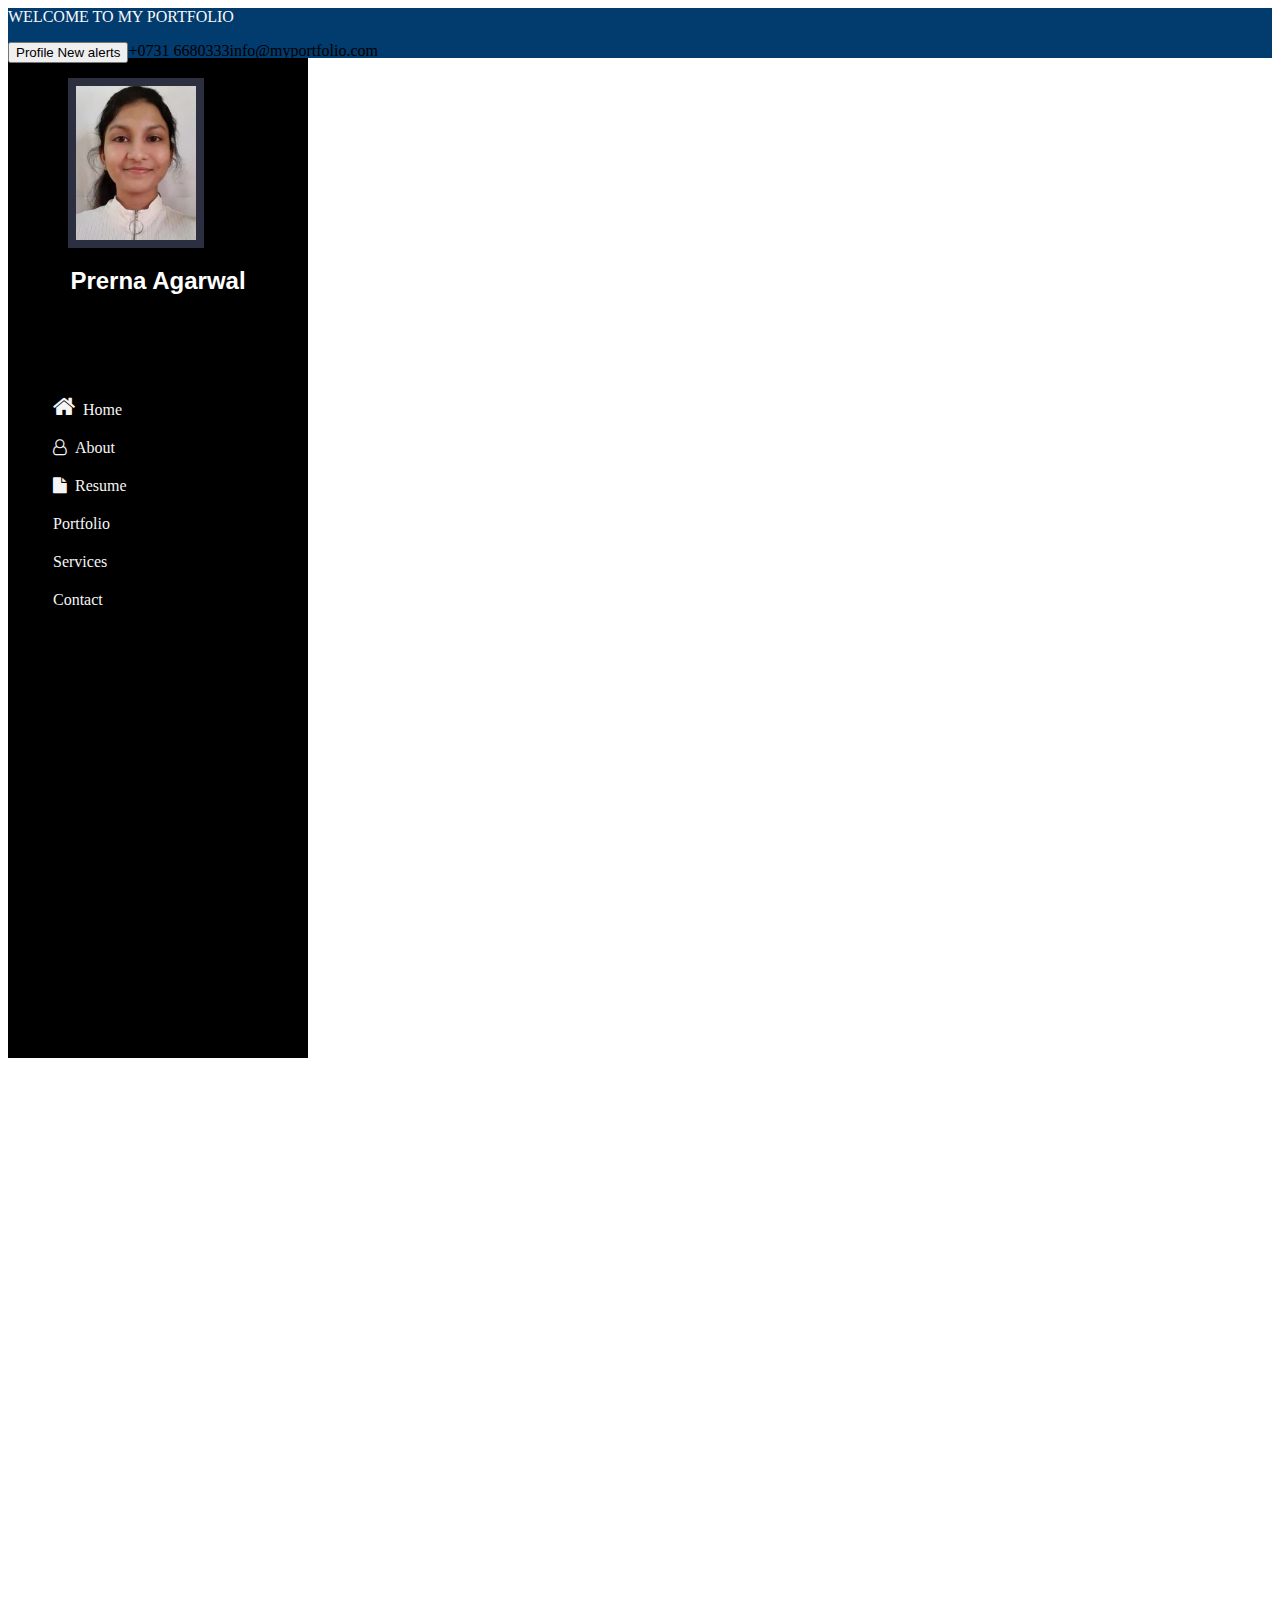
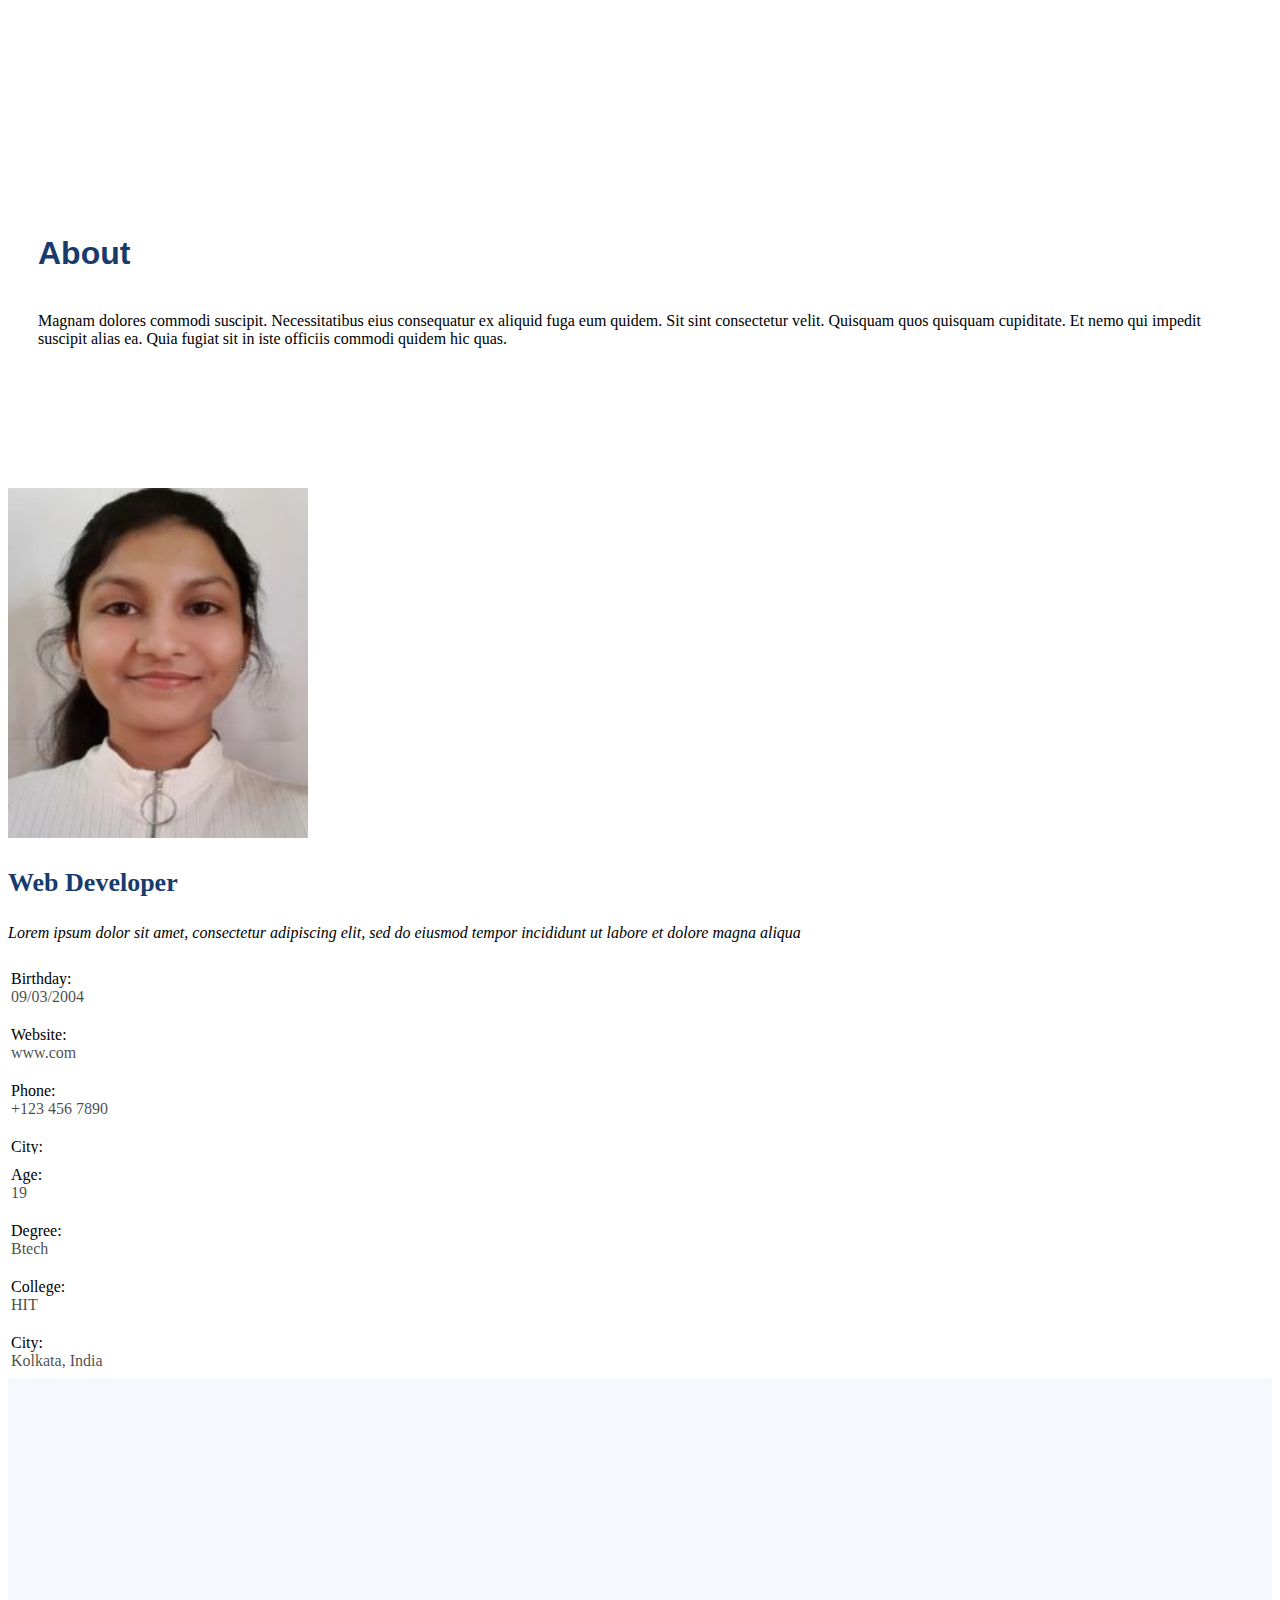
<file: prernaFlipkart/bootstrap/portfolio try/main.html>
<!DOCTYPE html>
<html>
<head>
	<title>PROJECT</title>
	<link href="https://cdn.jsdelivr.net/npm/bootstrap@5.3.2/dist/css/bootstrap.min.css" rel="stylesheet" integrity="sha384-T3c6CoIi6uLrA9TneNEoa7RxnatzjcDSCmG1MXxSR1GAsXEV/Dwwykc2MPK8M2HN" crossorigin="anonymous">
    <script src="https://cdn.jsdelivr.net/npm/bootstrap@5.3.2/dist/js/bootstrap.bundle.min.js" integrity="sha384-C6RzsynM9kWDrMNeT87bh95OGNyZPhcTNXj1NW7RuBCsyN/o0jlpcV8Qyq46cDfL" crossorigin="anonymous"></script>
    <link rel="stylesheet" type="text/css" href="design.css">
    <link rel="stylesheet" href="https://cdnjs.cloudflare.com/ajax/libs/font-awesome/4.7.0/css/font-awesome.min.css">
</head>
<body>
	<nav class="navbar bg-body-tertiary">
  <div class="container-fluid">
    <a class="navbar-brand" href="#">
    	WELCOME TO MY PORTFOLIO

    </a>



    <ul class="nav justify-content-end">
    	<button type="button" class="btn btn-primary position-relative">
  Profile
  <span class="position-absolute top-0 start-100 translate-middle p-2 bg-danger border border-light rounded-circle">
    <span class="visually-hidden">New alerts</span>
  </span>
</button>
  <li class="nav-item">
    <a class="nav-link active" aria-current="page" href="#"> +0731 6680333</a>
  </li>
  <li class="nav-item">
    <a class="nav-link" href="#">info@myportfolio.com</a>
  </li>
  
</ul>
  </div>


</nav>

<div class="container-fluid">
	<div class="row">
		<div class="col-md-3">
			<div class="profile">
				<img src="images/photo.jpg">
				<h1>Prerna Agarwal</h1>
				<div class="social-links">
					<ul class="nav">
						<li class="nav-item">
							<a class="nav-link" href="#"><i class="fa fa-facebook" style="font-size:24px"></i></a>
						</li>
						<li class="nav-item">
    						<a class="nav-link" href="#"><i class="fa fa-instagram" style="font-size:24px"></i></a>
  						</li>
              <li class="nav-item">
                <a class="nav-link" href="#"><i class="fa fa-linkedin" style="font-size:24px"></i></a>
              </li>
              <li class="nav-item">
                <a class="nav-link" href="#"><i class="fa fa-twitter" style="font-size:24px"></i></a>
              </li>
              <li class="nav-item">
                <a class="nav-link" href="#"><i class="fa fa-github" style="font-size:24px"></i></a>
              </li>
  						
  
					</ul>
				</div>
			</div>
      <div class="menu">
			<ul class="list-group list-group-flush">
				<a class="list-group-link" href="#"><li class="list-group-item"><i class="fa fa-home" style="font-size:24px;"></i>Home</li></a>
  				<li class="list-group-item"><i class="fa fa-user-o"></i></i>About</li>
  				<li class="list-group-item"><i class="fa fa-file"></i>Resume</li>
  				<li class="list-group-item">Portfolio</li>
  				<li class="list-group-item">Services</li>
  				<li class="list-group-item">Contact</li>
			</ul>
		</div>
  </div>

		<div class="col-md-9">
			<div class="image">
				
			</div>
			<div class="about">
				<h2>About</h2>
				<p>Magnam dolores commodi suscipit. Necessitatibus eius consequatur ex aliquid fuga eum quidem. Sit sint consectetur velit. Quisquam quos quisquam cupiditate. Et nemo qui impedit suscipit alias ea. Quia fugiat sit in iste officiis commodi quidem hic quas.</p>
			</div>

				<div class="container-fluid title">
					<div class="row">
						<div class="col-md-4">
							<img src="images/photo.jpg">
						</div>
						<div class="col-md-8 content">
							<h3>Web Developer</h3>
							<p>Lorem ipsum dolor sit amet, consectetur adipiscing elit, sed do eiusmod tempor incididunt ut labore et dolore magna aliqua</p>

							<div class="container-fluid detail">
								<div class="row">
									<div class="col-md-6">
										<ol class="list-group list-group-numbered">
  <li class="list-group-item d-flex justify-content-between align-items-start">
    <div class="ms-2 me-auto">
      <div class="fw-bold">Birthday:</div>
    
    </div>
    <span>09/03/2004</span>
  </li>
  <li class="list-group-item d-flex justify-content-between align-items-start">
    <div class="ms-2 me-auto">
      <div class="fw-bold">Website:</div>
      
    </div>
    <span>www.com</span>
  </li>
  <li class="list-group-item d-flex justify-content-between align-items-start">
    <div class="ms-2 me-auto">
      <div class="fw-bold">Phone:</div>
      
    </div>
    <span>+123 456 7890</span>
  </li>
  <li class="list-group-item d-flex justify-content-between align-items-start">
    <div class="ms-2 me-auto">
      <div class="fw-bold">City:</div>
    
    </div>
    <span>Kolkata, India</span>
  </li>
</ol>
									</div>
									<div class="col-md-6">
										<ol class="list-group list-group-numbered">
  <li class="list-group-item d-flex justify-content-between align-items-start">
    <div class="ms-2 me-auto">
      <div class="fw-bold">Age:</div>
    
    </div>
    <span>19</span>
  </li>
  <li class="list-group-item d-flex justify-content-between align-items-start">
    <div class="ms-2 me-auto">
      <div class="fw-bold">Degree:</div>
      
    </div>
    <span>Btech</span>
  </li>
  <li class="list-group-item d-flex justify-content-between align-items-start">
    <div class="ms-2 me-auto">
      <div class="fw-bold">College:</div>
      
    </div>
    <span>HIT</span>
  </li>
  <li class="list-group-item d-flex justify-content-between align-items-start">
    <div class="ms-2 me-auto">
      <div class="fw-bold">City:</div>
    
    </div>
    <span>Kolkata, India</span>
  </li>
</ol>
									</div>
								</div>
							</div>
							<p>Officiis eligendi itaque labore et dolorum mollitia officiis optio vero. Quisquam sunt adipisci omnis et ut. Nulla accusantium dolor incidunt officia tempore. Et eius omnis. Cupiditate ut dicta maxime officiis quidem quia. Sed et consectetur qui quia repellendus itaque neque. Aliquid amet quidem ut quaerat cupiditate. Ab et eum qui repellendus omnis culpa magni laudantium dolores.</p>
								
							

						</div>
					</div>
				</div>
				<div class="skills"></div>
			</div>			
		</div>
	</div>
</div>



</body>
</file>
<file: prernaFlipkart/bootstrap/portfolio try/design.css>
body{
	/*background-color: red;*/
	height: 1000px;
}

.bg-body-tertiary {
    --bs-bg-opacity: 1;
    background-color: #023b6d !important;
    height: 50px;
}

.navbar-brand {
    padding-top: var(--bs-navbar-brand-padding-y);
    padding-bottom: var(--bs-navbar-brand-padding-y);
    margin-right: var(--bs-navbar-brand-margin-end);
    font-size: var(--bs-navbar-brand-font-size);
    color: #FAFAFA;
    text-decoration: none;
    white-space: nowrap;
}
.navbar-brand h5{
	color: white;
}
h5{
    margin-top: 0;
    margin-bottom: 0.5rem;
    font-weight: 500;
    line-height: 1.2;
    color: white;
}


.nav {
    --bs-nav-link-padding-x: 1rem;
    --bs-nav-link-padding-y: 0.5rem;
    --bs-nav-link-font-weight: ;
    --bs-nav-link-color: #FFF8E1;
        --bs-nav-link-hover-color: #9FA8DA;
    --bs-nav-link-disabled-color: var(--bs-secondary-color);
    display: flex;
    flex-wrap: wrap;
    padding-left: 0;
    margin-bottom: 0;
    list-style: none;
}

.col-md-3{
	background-color: black;
	height: 1000px;
	width: 300px;
}

.profile img{
    width: 120px;
    /*padding-top: 10px;*/
    margin-top: 20px;
    border: 8px solid #2c2f3f;
    margin-left: 60px;
}
.profile h1{
	font-size: 24px;
	color: white;
	text-align: center;
	font-family: "Poppins", sans-serif;
	margin-top: 15px;
}

.list-group {
    --bs-list-group-color: #F5F5F5;
    --bs-list-group-bg: black;
    --bs-list-group-border-color: black;
    --bs-list-group-border-width: var(--bs-border-width);
    --bs-list-group-border-radius: var(--bs-border-radius);
    --bs-list-group-item-padding-x: 1rem;
    --bs-list-group-item-padding-y: 0.5rem;
    --bs-list-group-action-color: var(--bs-secondary-color);
    --bs-list-group-action-hover-color: var(--bs-emphasis-color);
    --bs-list-group-action-hover-bg: var(--bs-tertiary-bg);
    --bs-list-group-action-active-color: var(--bs-body-color);
    --bs-list-group-action-active-bg: var(--bs-secondary-bg);
    --bs-list-group-disabled-color: var(--bs-secondary-color);
    --bs-list-group-disabled-bg: var(--bs-body-bg);
    --bs-list-group-active-color: #fff;
    --bs-list-group-active-bg: #0d6efd;
    --bs-list-group-active-border-color: #0d6efd;
    display: flex;
    flex-direction: column;
    padding-left: 30px;
    margin-bottom: 0;
    border-radius: var(--bs-list-group-border-radius);
    padding-top: 30px;
}

.list-group-item {
    position: relative;
    display: block;
    padding: var(--bs-list-group-item-padding-y) var(--bs-list-group-item-padding-x);
    color: var(--bs-list-group-color);
    text-decoration: none;
    background-color: var(--bs-list-group-bg);
    border: var(--bs-list-group-border-width) solid var(--bs-list-group-border-color);
    padding-top: 12px;
    padding-left: 15px;
}

a {
    color: rgba(var(--bs-link-color-rgb),var(--bs-link-opacity,1));
    text-decoration: none;
}
.list-group-item:hover{
	    color: #149ddd;
	    cursor: pointer;
}


.col-md-9{
	/*background-color: red;*/
	height: 1000px;

}
.image{
	background-image: url(images/5.jpg);
	height: 690px;
    background-repeat: no-repeat;
    background-attachment: fixed;
    background-position: center;
    background-size: cover;
    margin-right: -92px;
    margin-left: -12px;
}
.about{
    height: 220px;
    padding: 60px 0;
    padding-left: 30px;
    padding-right: 30px;

}  
.about h2{
    color: #173b6c;
    font-size: 32px;
    font-weight: bold;
    font-family: "Raleway", sans-serif;
        margin-bottom: 20px;
            padding-bottom: 20px;
} 
.col-md-4{
    /*background-color: pink;*/
    height: auto;
}
.col-md-8{
    /*background-color: blue;*/

}
.content h3{
    font-weight: 700;
    font-size: 26px;
    color: #173b6c;
}
.content p{
    font-style: italic!important;
}

.detail{
    /*background-color: green;*/
    height: 190px;
}
.detail .col-md-6{
    /*background-color: yellow;*/
    height: 180px;
}
.col-md-4 img{
    height: 350px;
    width: 300px;
}

.detail .list-group{
    --bs-list-group-bg: white;
    --bs-list-group-border-color: white;
    padding-left: 0px;
    padding-top: 0px;
    margin-left: -12px;
    --bs-list-group-color: black;

}
.fw-bold{
    color: black;
}
.col-md-6 span{
    margin-right: 137px;
    color: #000000b8;
}
.skills{
    background: #f5f8fd;
    height: 500px;
    
}
.menu .fa {
    padding-right: 8px;
}
</file>
